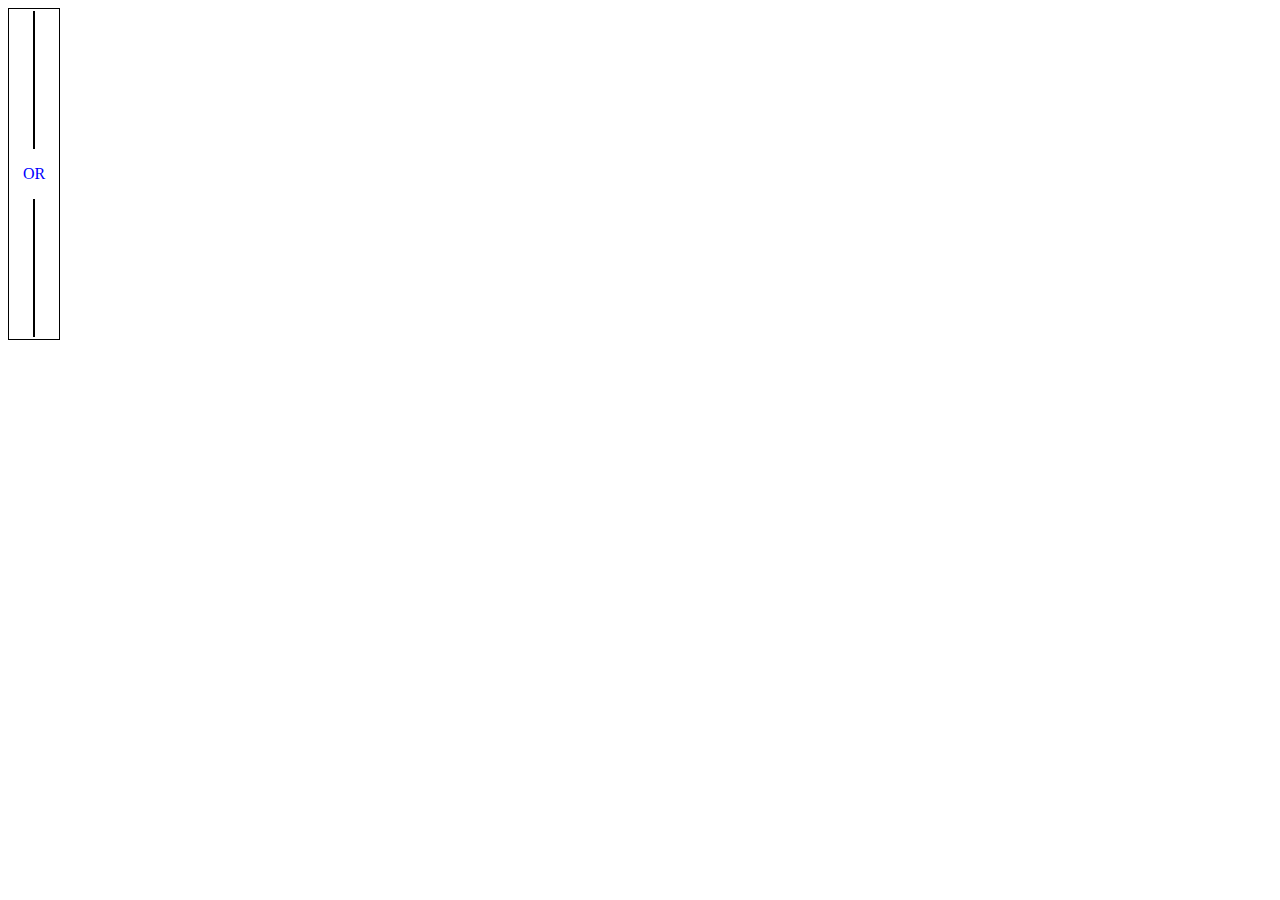
<file: nabin.html>
<!DOCTYPE html>
<html lang="en">
  <head>
    <meta charset="UTF-8" />
    <meta http-equiv="X-UA-Compatible" content="IE=edge" />
    <meta name="viewport" content="width=device-width, initial-scale=1.0" />
    <title>Document</title>
    <style>
      .divider {
        width: 50px;
        display: flex;
        height: 330px;
        justify-content: center;
        flex-direction: column;
        align-items: center;

      }
      div {
        color: blue;
        
        
        width: 0px;
        height: 136px;
        border: 1px solid black;
      }


    </style>
  </head>
  <body>
    <div class="divider">
      <div style="background-color: black;"></div>
      <p>OR</p>
      <div style="background-color: black"></div>
    </div>
  </body>
</html>
</file>
